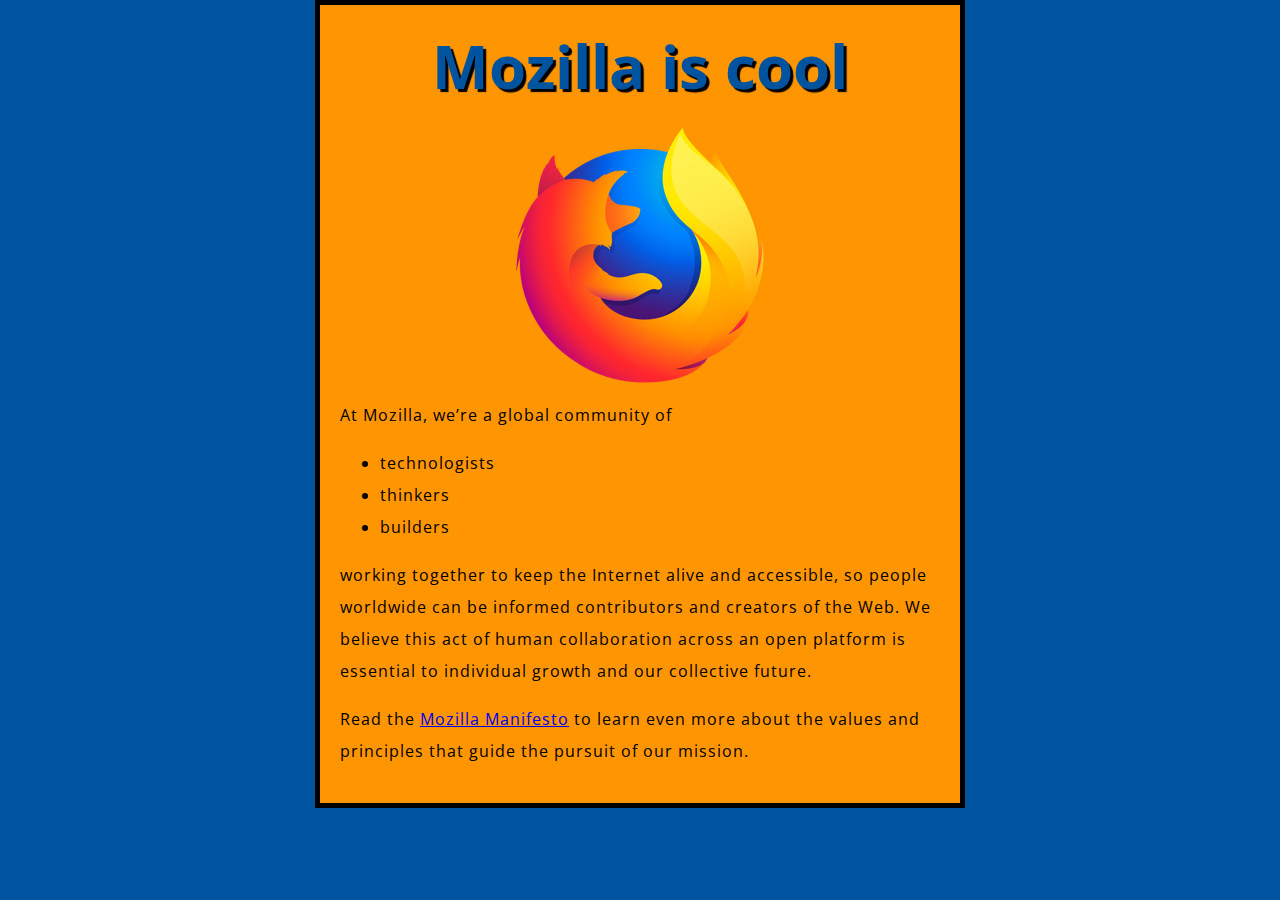
<file: beginner-html-site-styled-gh-pages/beginner-html-site-styled-gh-pages/index.html>
<!DOCTYPE html>
<html lang="en">
  <head>
    <meta charset="utf-8">
    <title>Mozilla is cool</title>
    <link href="http://fonts.googleapis.com/css?family=Open+Sans" rel="stylesheet" type="text/css">
    <link href="styles/style.css" rel="stylesheet" type="text/css">
  </head>
  <body>
    <h1>Mozilla is cool</h1>
    <img src="images/firefox-icon.png" alt="The Firefox logo: a flaming fox surrounding the Earth.">
    <p>At Mozilla, we’re a global community of</p>

    <ul> <!-- changed to list in the tutorial -->
      <li>technologists</li>
      <li>thinkers</li>
      <li>builders</li>
    </ul>

    <p>working together to keep the Internet alive and accessible, so people worldwide can be informed contributors and creators of the Web. We believe this act of human collaboration across an open platform is essential to individual growth and our collective future.</p>

    <p>Read the <a href="https://www.mozilla.org/en-US/about/manifesto/">Mozilla Manifesto</a> to learn even more about the values and principles that guide the pursuit of our mission.</p>
  </body>
</html>
</file>
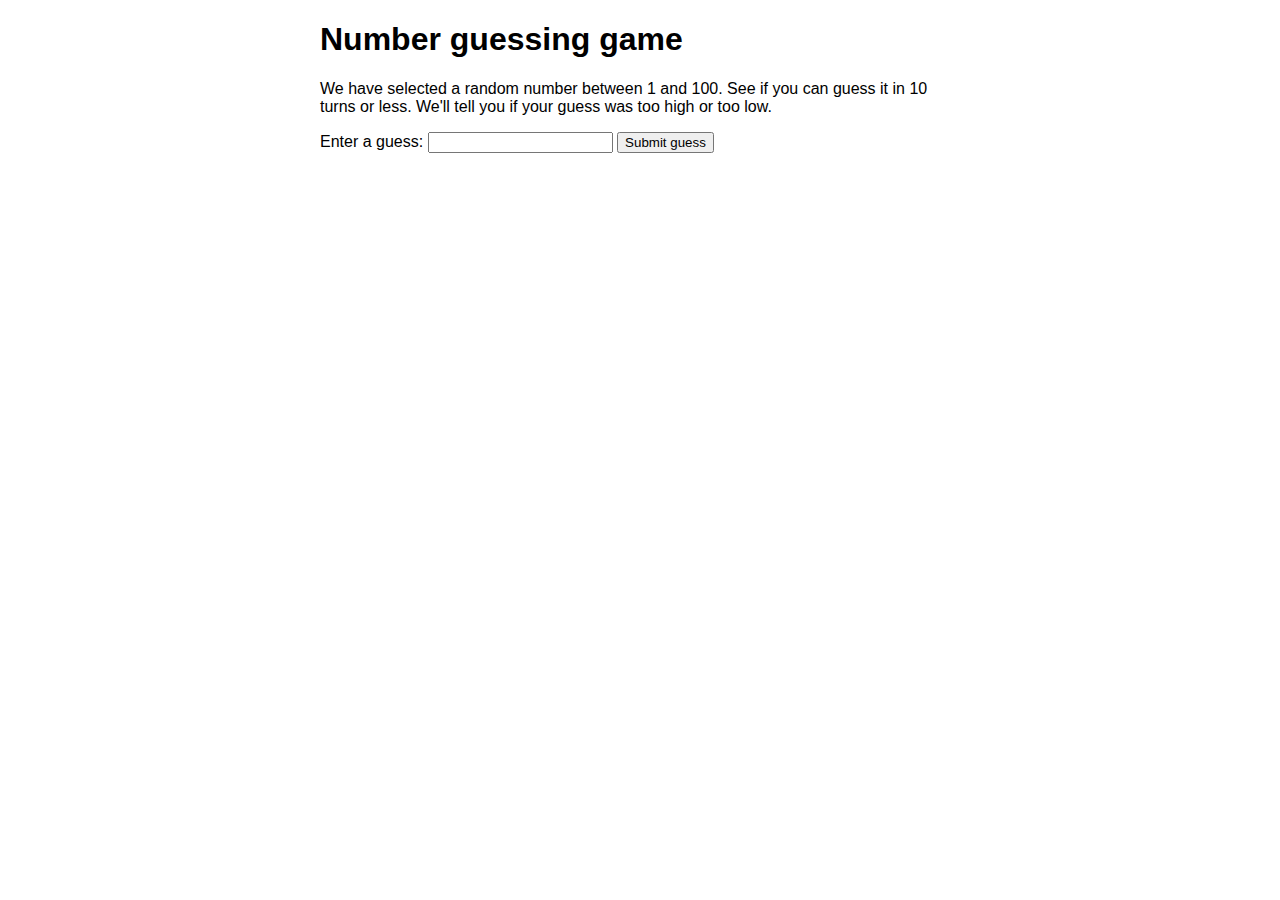
<file: number-game-errors (3).html>
<!doctype html>
<html lang="en-US">
  <head>
    <meta charset="utf-8" />

    <title>Number guessing game</title>

    <style>
      html {
        font-family: sans-serif;
      }
      body {
        width: 50%;
        max-width: 800px;
        min-width: 480px;
        margin: 0 auto;
      }
      .lastResult {
        color: white;
        padding: 3px;
      }
    </style>
  </head>

  <body>
    <h1>Number guessing game</h1>

    <p>
      We have selected a random number between 1 and 100. See if you can guess
      it in 10 turns or less. We'll tell you if your guess was too high or too
      low.
    </p>

    <div class="form">
      <label for="guessField">Enter a guess: </label>
      <input type="text" id="guessField" class="guessField" />
      <input type="submit" value="Submit guess" class="guessSubmit" />
    </div>

    <div class="resultParas">
      <p class="guesses"></p>
      <p class="lastResult"></p>
      <p class="lowOrHi"></p>
    </div>

    <script>
      let randomNumber = Math.floor(Math.random()) + 1;
      console.log(randomNumber);

      const guesses = document.querySelector(".guesses");
      const lastResult = document.querySelector(".lastResult");
      const lowOrHi = document.querySelector(".lowOrHi");
      const guessSubmit = document.querySelector(".guessSubmit");
      const guessField = document.querySelector(".guessField");
      console.log(lowOrHi);
      let guessCount = 1;
      let resetButton;
      function checkGuess() {
        const userGuess = Number(guessField.value);
        if (guessCount === 1) {
          guesses.textContent = "Previous guesses: ";
        }
        guesses.textContent += userGuess + " ";

        if (userGuess === randomNumber) {
          lastResult.textContent = "Congratulations! You got it right!";
          lastResult.style.backgroundColor = "green";
          lowOrHi.textContent = "";
          setGameOver();
        } else if (guessCount === 10) {
          lastResult.textContent = "!!!GAME OVER!!!";
          setGameOver();
        } else {
          lastResult.textContent = "Wrong!";
          lastResult.style.backgroundColor = "red";
          if (userGuess < randomNumber) {
            lowOrHi.textContent = "Last guess was too low!";
          } else if (userGuess > randomNumber) {
            lowOrHi.textContent = "Last guess was too high!";
          }
        }

        guessCount++;
        guessField.value = "";
        guessField.focus();
      }
      guessSubmit.addEventListener("click", checkGuess);

      function setGameOver() {
        guessField.disabled = true;
        guessSubmit.disabled = true;
        resetButton = document.createElement("button");
        resetButton.textContent = "Start new game";
        document.body.appendChild(resetButton);
        resetButton.addeventListener("click", resetGame);
      }

      function resetGame() {
        guessCount = 1;

        const resetParas = document.querySelectorAll(".resultParas p");
        for (const resetPara of resetParas) {
          resetPara.textContent = "";
        }
        resetButton.parentNode.removeChild(resetButton);

        guessField.disabled = false;
        guessSubmit.disabled = false;
        guessField.value = "";
        guessField.focus();

        lastResult.style.backgroundColor = "white";

        randomNumber = Math.floor(Math.random()) + 1;
        console.log(randomNumber);

      }
    </script>
  </body>
</html>
</file>
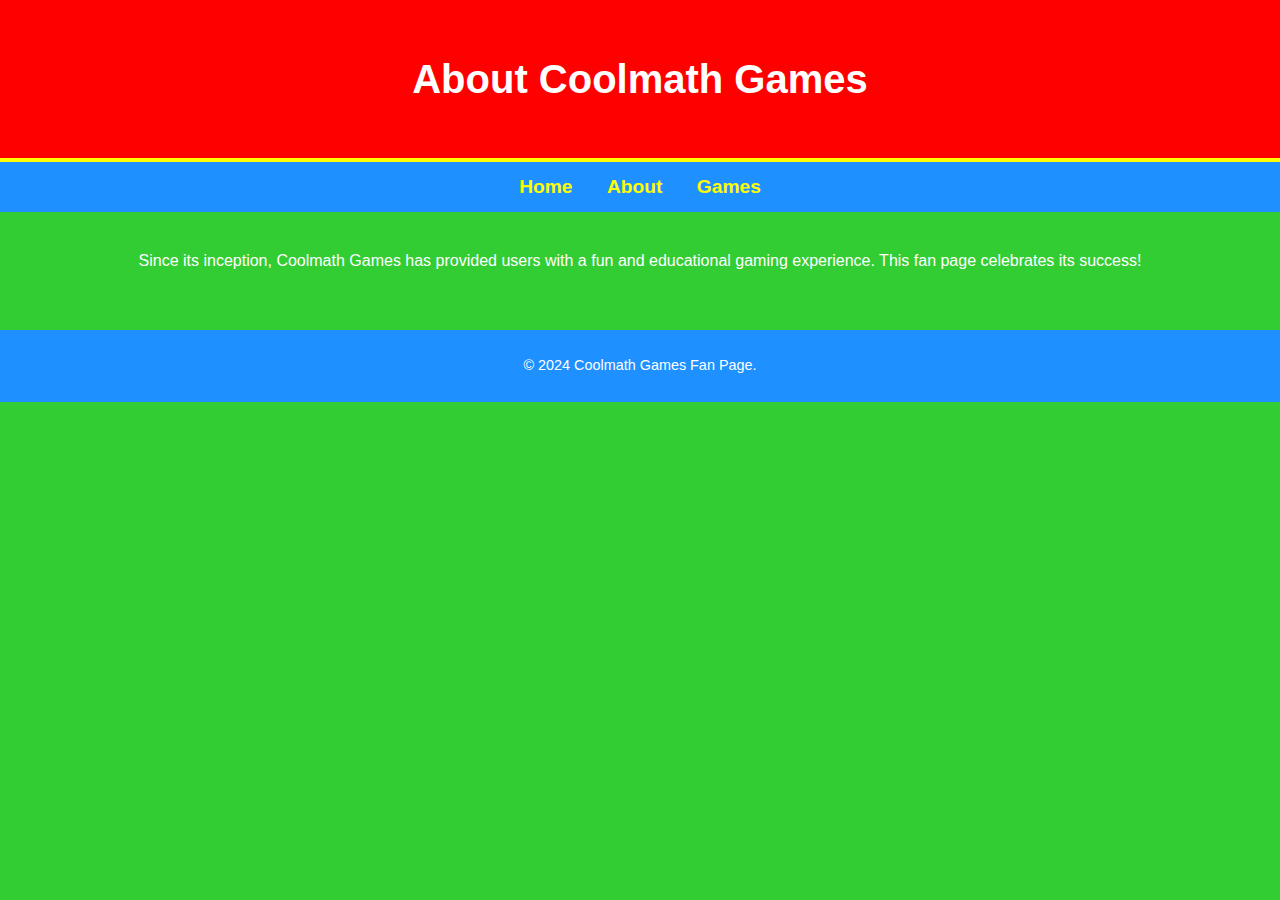
<file: project4Cmg/about.html>
<!DOCTYPE html>
<html lang="en">
<head>
    <meta charset="UTF-8">
    <meta name="viewport" content="width=device-width, initial-scale=1.0">
    <meta name="description" content="About Coolmath Games Fan Page">
    <link rel="stylesheet" type="text/css" href="style.css">
    <title>About Coolmath Games</title>
</head>
<body>
    <header>
        <h1>About Coolmath Games</h1>
    </header>
    <nav>
        <a href="index.html">Home</a>
        <a href="about.html">About</a>
        <a href="games.html">Games</a>
    </nav>
    <main>
        <p>Since its inception, Coolmath Games has provided users with a fun and educational gaming experience. This fan page celebrates its success!</p>
    </main>
    <footer>
        <p>&copy; 2024 Coolmath Games Fan Page.</p>
    </footer>
</body>
</html>
</file>
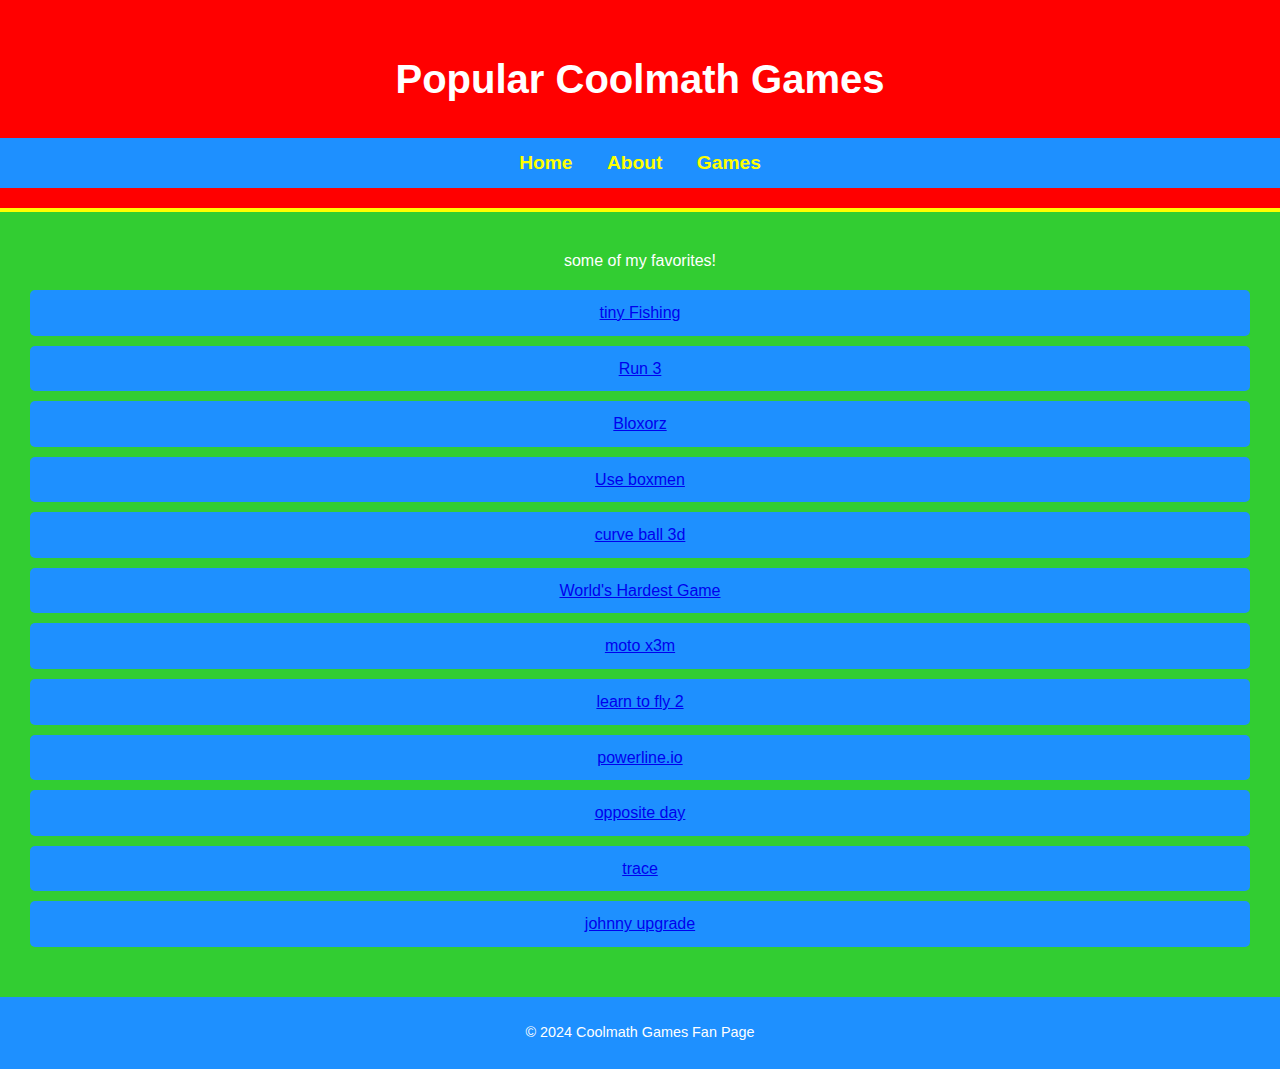
<file: project4Cmg/games.html>
<!DOCTYPE html>
<html lang="en">
<head>
    <meta charset="UTF-8">
    <meta name="viewport" content="width=device-width, initial-scale=1.0">
    <title>Coolmath Games</title>
    <link rel="stylesheet" type="text/css" href="style.css">
</head>
<body>
    <header id="page-header">
        <h1 id="main-title">Popular Coolmath Games</h1>
        <nav id="main-nav">
            <a href="index.html">Home</a>
            <a href="about.html">About</a>
            <a href="games.html">Games</a>
        </nav>
    </header>
    <main id="main-content">
        <p id="intro-text">some of my favorites!</p>
        <ul id="game-list">
            <li><a href="https://www.coolmathgames.com/0-tiny-fishing" target="_blank">tiny Fishing</a></li>
            <li><a href="https://www.coolmathgames.com/0-run-3" target="_blank">Run 3</a></li>
            <li><a href="https://www.coolmathgames.com/0-bloxorz" target="_blank">Bloxorz</a></li>
            <li><a href="https://www.coolmathgames.com/0-use-boxmen" target="_blank">Use boxmen</a></li>
            <li><a href="https://www.coolmathgames.com/0-curve-ball-3d" target="_blank">curve ball 3d</a></li>
            <li><a href="https://www.coolmathgames.com/0-worlds-hardest-game" target="_blank">World's Hardest Game</a></li>
             <li><a href="https://www.coolmathgames.com/0-moto-x3m" target="_blank">moto x3m</a></li>
             <li><a href="https://https://www.coolmathgames.com/0-learn-to-fly-2" target="_blank">learn to fly 2</a></li>
             <li><a href="https://https://https://www.coolmathgames.com/0-powerline-io" target="_blank">powerline.io</a></li>
             <li><a href="https://www.coolmathgames.com/0-opposite-day" target="_blank">opposite day</a></li>
             <li><a href="https://https://www.coolmathgames.com/0-trace" target="_blank">trace</a></li>
             <li><a href="https://www.coolmathgames.com/0-johnny-upgrade" target="_blank">johnny upgrade</a></li>
        </ul>
    </main>
    <footer id="page-footer">
        <p id="footer-text">&copy; 2024 Coolmath Games Fan Page</p>
    </footer>
</body>
</html>
</file>
<file: beginner-html-site-styled-gh-pages/beginner-html-site-styled-gh-pages/styles/style.css>
html {
  font-size: 10px;
  font-family: 'Open Sans', sans-serif;
}


h1 {
  font-size: 60px;
  text-align: center;
}

p, li {
  font-size: 16px;
  line-height: 2;
  letter-spacing: 1px;
}


html {
  background-color: #00539F;
}

body {
  width: 600px;
  margin: 0 auto;
  background-color: #FF9500;
  padding: 0 20px 20px 20px;
  border: 5px solid black;
}

h1 {
  margin: 0;
  padding: 20px 0;
  color: #00539F;
  text-shadow: 3px 3px 1px black;
}

img {
  display: block;
  margin: 0 auto;
}
</file>
<file: project4Cmg/style.css>
body {
    font-family: Arial, sans-serif;
    margin: 0;
    padding: 0;
    line-height: 1.6;
    background-color: limegreen;
    color: white;
}

header {
    background: red;
    color: black;
    padding: 20px 0;
    text-align: center;
    border-bottom: 4px solid yellow;
}

header h1 {
    font-size: 2.5em;
    font-weight: bold;
    color: white;
}

nav {
    background: dodgerblue;
    color: white;
    text-align: center;
    padding: 10px 0;
}

nav a {
    color: yellow;
    margin: 0 15px;
    text-decoration: none;
    font-size: 1.2em;
    font-weight: bold;
}

nav a:hover {
    text-decoration: underline;
}

main {
    padding: 20px;
    text-align: center;
}

main img {
    display: block;
    margin: 20px auto;
    max-width: 100%;
    height: auto;
    border: 2px solid yellow;
    border-radius: 10px;
}

#game-list {
    list-style-type: none;
    padding: 0;
    margin: 10px 0;
}

#game-list li {
    background: dodgerblue;
    margin: 10px;
    padding: 10px;
    border-radius: 5px;
    color: white;
}

footer {
    background: dodgerblue;
    color: white;
    text-align: center;
    padding: 10px 0;
    margin-top: 20px;
    font-size: 0.9em;
}

button {
    background: limegreen;
    color: white;
    border: none;
    padding: 10px 20px;
    border-radius: 5px;
    font-size: 1em;
    cursor: pointer;
}

button:hover {
    background: red;
}

@media (max-width: 600px) {
    header h1 {
        font-size: 2em;
    }

    nav a {
        display: block;
        margin: 10px 0;
    }
}
</file>
